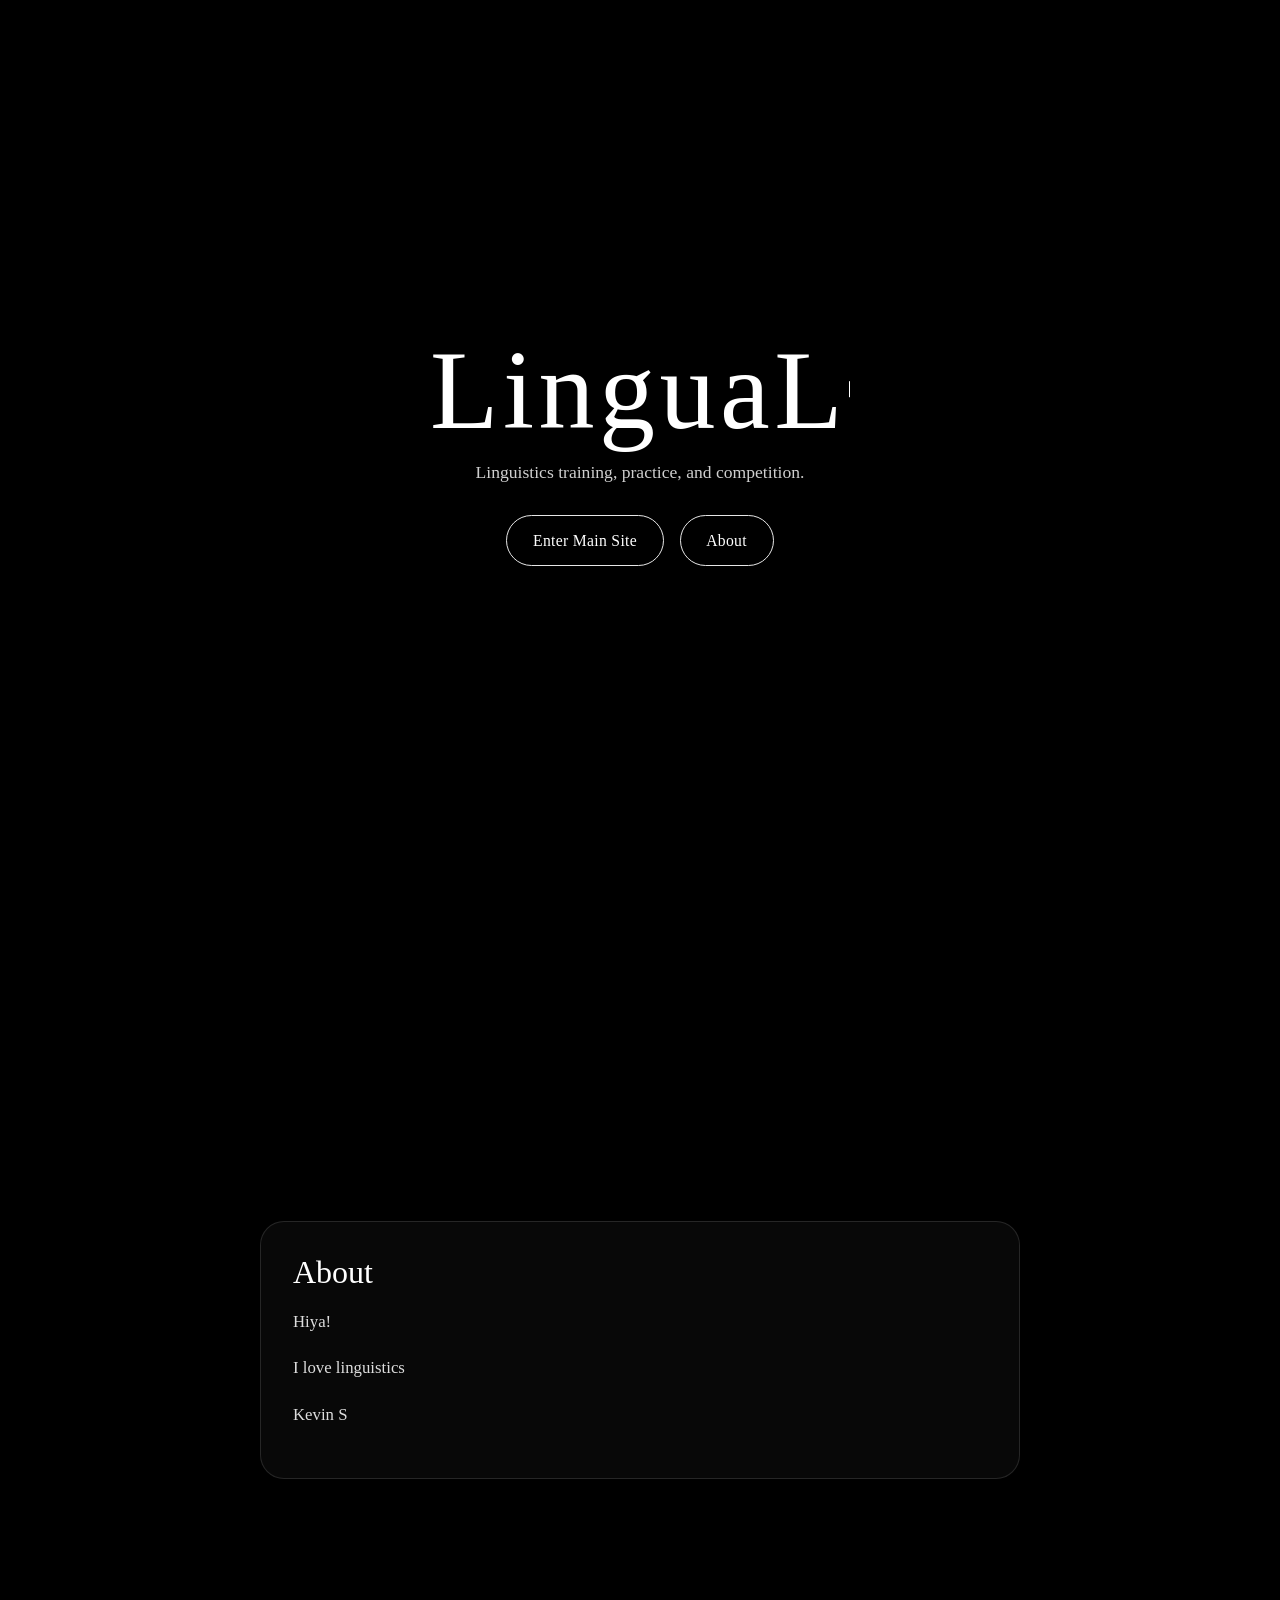
<file: index.html>
<!DOCTYPE html>
<html lang="en">
<head>
  <meta charset="UTF-8" />
  <meta name="viewport" content="width=device-width, initial-scale=1.0" />
  <title>LinguaLift</title>
  <style>
    * {
      box-sizing: border-box;
      margin: 0;
      padding: 0;
    }

    html {
      scroll-behavior: smooth;
    }

    body {
      background: #000;
      color: #fff;
      font-family: "Times New Roman", Times, serif;
      min-height: 100vh;
      overflow-x: hidden;
    }

    .hero {
      min-height: 100vh;
      display: flex;
      align-items: center;
      justify-content: center;
      text-align: center;
      padding: 2rem;
      position: relative;
    }

    .hero-content {
      max-width: 900px;
      transition: transform 0.8s ease, opacity 0.8s ease, filter 0.8s ease;
    }

    .title-wrap {
      display: inline-flex;
      align-items: center;
      justify-content: center;
      min-height: 7rem;
      margin-bottom: 1rem;
    }

    .typed-title {
      font-size: clamp(3rem, 10vw, 7rem);
      font-weight: 500;
      letter-spacing: 0.04em;
      white-space: nowrap;
      line-height: 1; /* important for cursor scaling */
    }

    .cursor {
      display: inline-block;
      width: 0.08em;
      height: 1em;
      background: currentColor;
      margin-left: 0.1em;
      vertical-align: middle;
      transform: translateY(-0.05em);
      animation: blink 0.9s steps(1) infinite;
    }

    @keyframes blink {
      0%, 50% { opacity: 1; }
      50.01%, 100% { opacity: 0; }
    }

    .hero-content p {
      font-size: 1.1rem;
      color: #cfcfcf;
      margin-bottom: 2rem;
      opacity: 0;
      transform: translateY(10px);
      animation: fadeUp 0.8s ease forwards;
      animation-delay: 1.6s;
    }

    .button-group {
      display: flex;
      gap: 1rem;
      justify-content: center;
      flex-wrap: wrap;
      opacity: 0;
      transform: translateY(14px);
      animation: fadeUp 0.8s ease forwards;
      animation-delay: 1.9s;
    }

    @keyframes fadeUp {
      to {
        opacity: 1;
        transform: translateY(0);
      }
    }

    .button {
      display: inline-block;
      padding: 0.95rem 1.6rem;
      border: 1px solid rgba(255,255,255,0.9);
      color: #fff;
      text-decoration: none;
      background: transparent;
      transition: background 0.25s ease, color 0.25s ease, transform 0.25s ease, border-color 0.25s ease;
      border-radius: 999px;
      font-size: 0.98rem;
      letter-spacing: 0.02em;
    }

    .button:hover {
      background: #fff;
      color: #000;
      transform: translateY(-2px);
    }

    .about {
      min-height: 100vh;
      padding: 6rem 1.5rem;
      display: flex;
      justify-content: center;
      align-items: center;
    }

    .about-box {
      max-width: 760px;
      width: 100%;
      border: 1px solid rgba(255,255,255,0.12);
      border-radius: 24px;
      padding: 2rem;
      background: rgba(255,255,255,0.03);
      backdrop-filter: blur(4px);
    }

    .about-box h2 {
      font-size: 2rem;
      margin-bottom: 1rem;
      font-weight: 500;
    }

    .about-box p {
      font-size: 1.05rem;
      line-height: 1.8;
      color: #ddd;
      margin-bottom: 1rem;
    }

    .footer-note {
      color: #888;
      font-size: 0.95rem;
      margin-top: 1rem;
    }

    .transition-overlay {
      position: fixed;
      inset: 0;
      background: #000;
      z-index: 9999;
      opacity: 0;
      pointer-events: none;
      transition: opacity 0.85s ease;
    }

    .transition-overlay.active {
      opacity: 1;
      pointer-events: all;
    }

    .hero-content.exit {
      transform: scale(0.94) translateY(-18px);
      opacity: 0;
      filter: blur(8px);
    }
  </style>
</head>
<body>
  <section class="hero">
    <div class="hero-content">
      <div class="title-wrap">
        <h1 class="typed-title" id="typedTitle"></h1>
        <span class="cursor" id="cursor"></span>
      </div>
      <p>Linguistics training, practice, and competition.</p>

      <div class="button-group">
        <a href="#" class="button" id="enterButton">Enter Main Site</a>
        <a href="#about" class="button">About</a>
      </div>
    </div>
  </section>

  <section class="about" id="about">
    <div class="about-box">
      <h2>About</h2>
      <p>
        Hiya!
      </p>
      <p>
        I love linguistics
      </p>
      <p class="footer-note">
        Kevin S
      </p>
    </div>
  </section>

  <div class="transition-overlay" id="overlay"></div>

  <script>
    const title = "LinguaLift";
    const typedTitle = document.getElementById("typedTitle");
    const cursor = document.getElementById("cursor");
    const enterButton = document.getElementById("enterButton");
    const overlay = document.getElementById("overlay");
    const heroContent = document.querySelector(".hero-content");

    let index = 0;
    let isDeleting = false;

    function loopTyping() {
      if (!isDeleting) {
        // typing forward
        if (index < title.length) {
          typedTitle.textContent += title.charAt(index);
          index++;
          setTimeout(loopTyping, 120);
        } else {
          // pause before deleting
          setTimeout(() => {
            isDeleting = true;
            loopTyping();
          }, 1800);
        }
      } else {
        // deleting
        if (index > 0) {
          typedTitle.textContent = title.substring(0, index - 1);
          index--;
          setTimeout(loopTyping, 60);
        } else {
          // pause before typing again
          isDeleting = false;
          setTimeout(loopTyping, 600);
        }
      }
    }

    window.addEventListener("load", () => {
      setTimeout(loopTyping, 400);
    });

    enterButton.addEventListener("click", (event) => {
      event.preventDefault();
      heroContent.classList.add("exit");

      setTimeout(() => {
        overlay.classList.add("active");
      }, 220);

      setTimeout(() => {
        window.location.href = "app.html";
      }, 1050);
    });
  </script>
</body>
</html>
</file>
